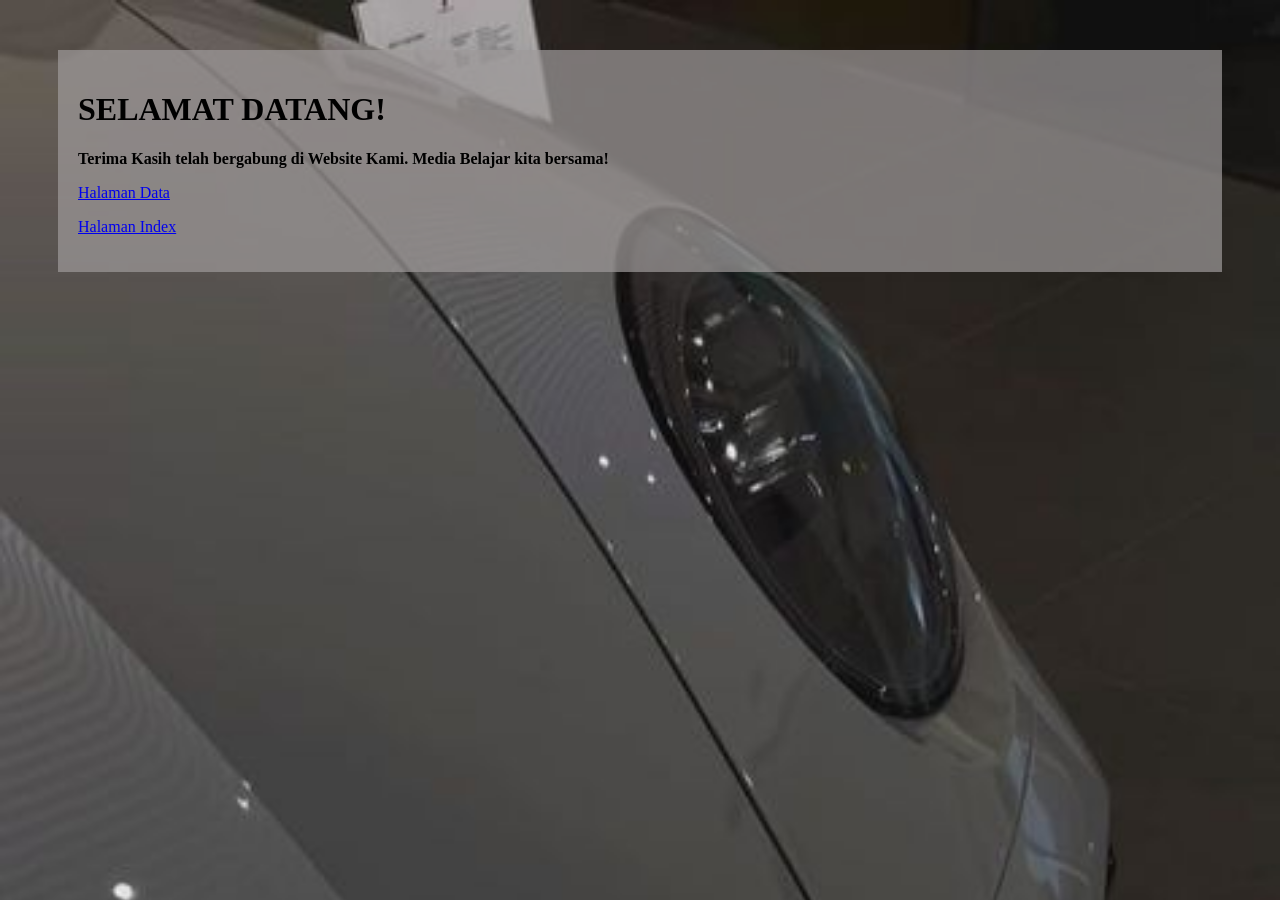
<file: welcome.html>
<!DOCTYPE html>
<html lang="en">
<head>
    <meta charset="UTF-8">
    <meta name="viewport" content="width=device-width, initial-scale=1.0">
    <title>Welcome</title>
    <style>
        body {
            background-image: url("bg.jpg");
            background-size: cover;
        }
        .kotak {
            background: #9e9b9bb3;
            padding: 20px;
            margin: 50px;
        }
    </style>
</head>
<body>
    
    <div class="kotak">
        <h1>SELAMAT DATANG!</h1>
        <p><b>Terima Kasih telah bergabung di Website Kami. Media Belajar kita bersama!</b></p>
        <p><a href="data.html">Halaman Data</a></p>
        <p><a href="index.html">Halaman Index</a></p>
    </div>

</body>
</html>
</file>
